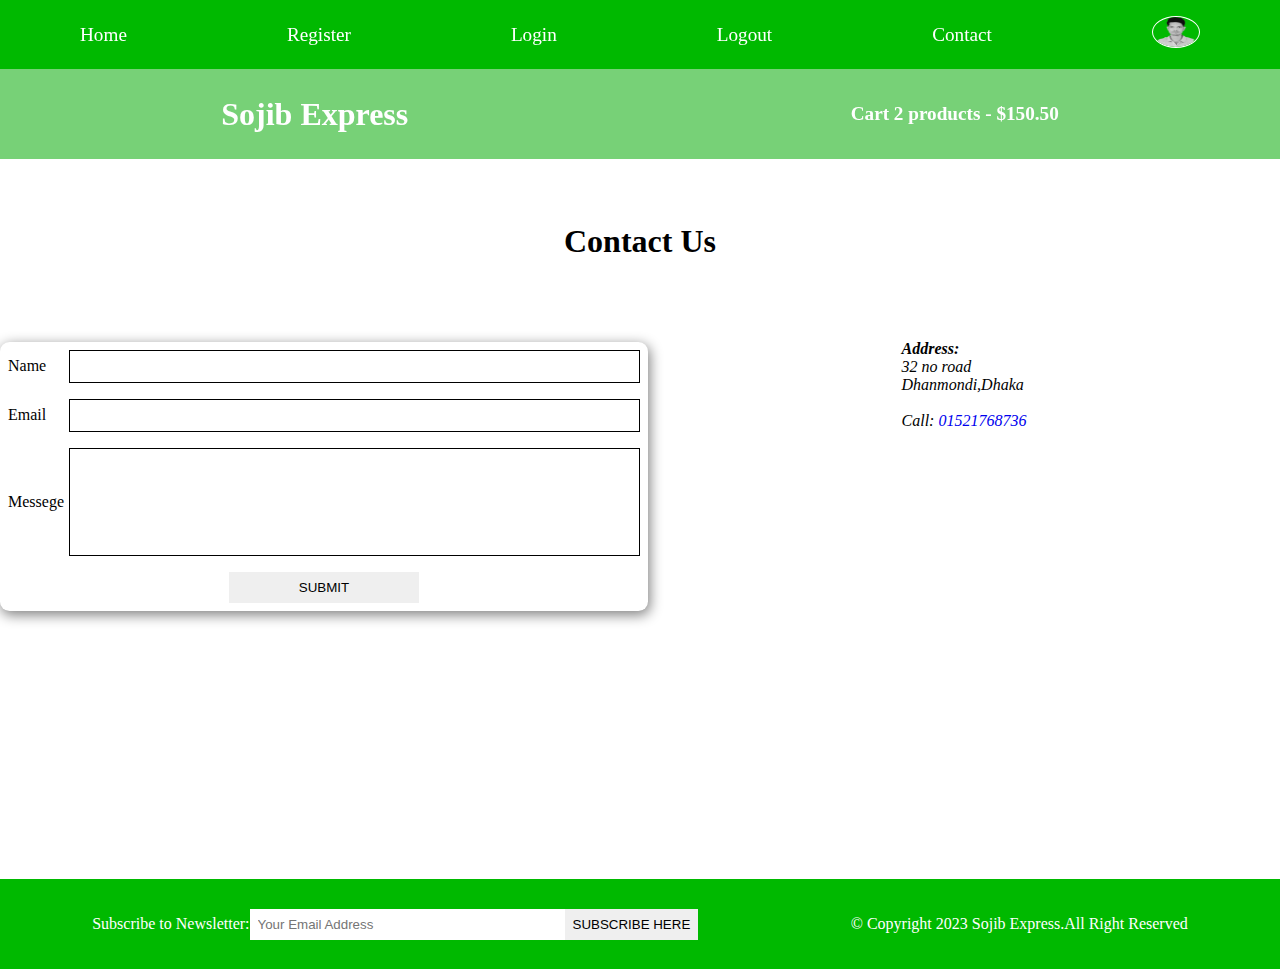
<file: contact.html>
<!DOCTYPE html>
<html lang="en">
<head>
    <meta charset="UTF-8">
    <meta http-equiv="X-UA-Compatible" content="IE=edge">
    <meta name="viewport" content="width=device-width, initial-scale=1.0">
    <meta name="description" content="this is an ecommerce project for making sojib">
    <title>Contact</title>
    <!-- font awesome cdn link  -->
    <link rel="stylesheet" href="https://cdnjs.cloudflare.com/ajax/libs/font-awesome/6.3.0/css/all.min.css" integrity="sha512-SzlrxWUlpfuzQ+pcUCosxcglQRNAq/DZjVsC0lE40xsADsfeQoEypE+enwcOiGjk/bSuGGKHEyjSoQ1zVisanQ==" crossorigin="anonymous" referrerpolicy="no-referrer" />
    <!-- favicon link  -->
    <link rel="shortcut icon" href="images/favicon-one.png" type="image/x-icon">
    <!-- style css link  -->
    <link rel="stylesheet" href="css/style.css">
</head>
<body>
    <!-- navbar start here -->
    <i class="fas fa-bars fa-2x" id="menu-icon"></i>
    <nav id="menu" class="hidden">
        <ul class="nav-upper flex-space-around">
            <li class="nav-list"><a href="index.html" class="nav-link">Home</a></li>
            <li class="nav-list"><a href="register.html" class="nav-link">Register</a></li>
            <li class="nav-list"><a href="login.html" class="nav-link">Login</a></li>
            <li class="nav-list"><a href="index.html" class="nav-link">Logout</a></li>
            <li class="nav-list"><a href="contact.html" class="nav-link">Contact</a></li>
            <li class="nav-list"><a href="profile.html" class="nav-link"><img class="profile-icon" src="images/no-background.png" alt="profile image"></a></li>
        </ul>
        <ul class="nav-lower flex-space-around">
            <li class="nav-list"><a href="index.html" class="nav-brand nav-link">Sojib Express</a></li>
            <li class="nav-list"><a href="cart.html" class="nav-link"><span><i class="fa-solid fa-cart-shopping"></i></span>Cart 2 products - $150.50</a></li>
        </ul>
    </nav>
    <!-- navbar end here -->
    <main>
        <section class="contact-section">
            <h2 class="section-title text-center">Contact Us</h2>
            <div class="contact-container flex-center">
                <form action="#" class="form card">
                    <div class="form-control flex-center">
                        <label for="name">Name</label>
                        <input type="text" name="name" id="name" required autocomplete="name" />
                    </div>
                    <div class="form-control flex-center">
                        <label for="email">Email</label>
                        <input type="email" name="email" id="email" required autocomplete="name" />
                    </div>
                    <div class="form-control flex-center">
                        <label for="messege">Messege</label>
                        <textarea name="messege" id="messege"></textarea>
                    </div>
                    <div class="form-control flex-center form-btn-field">
                        <button type="submit" class="btn contact-btn">Submit</button>
                    </div>
                </form>
                <div class="contact-address flex-space-around">
                    <address>
                        <h4>Address:</h4>
                        <p>32 no road</p>
                        <p>Dhanmondi,Dhaka</p>
                        <br>
                        <span>Call:</span>
                        <a href="tel:+8801521768736">01521768736</a>
                    </address>
                    <iframe class="contact-map" src="https://www.google.com/maps/embed?pb=!1m18!1m12!1m3!1d3651.8992058672407!2d90.37139331478409!3d23.75097348458906!2m3!1f0!2f0!3f0!3m2!1i1024!2i768!4f13.1!3m3!1m2!1s0x3755bf4d6018f643%3A0x603d2d083289b4a3!2sDhanmondi%2032%20Road%20Bridge%2C%20Dhanmondi%20Bridge%2C%20Dhaka%201209!5e0!3m2!1sen!2sbd!4v1676633596385!5m2!1sen!2sbd" style="border:0;" allowfullscreen="" loading="lazy" referrerpolicy="no-referrer-when-downgrade"></iframe>
                </div>
            </div>
        </section>
    </main>
    <!-- footer part start  -->
    <footer class="footer flex-space-around">
        <div class="flex-space-around">
            <label for="subscribe">Subscribe to Newsletter:</label>
            <input type="email" name="subscribe" id="subscribe" class="footer-input" placeholder="Your Email Address">
            <button class="btn btn-subscribe">subscribe here</button>
        </div>
        <div>
            <p>&copy; Copyright 2023 Sojib Express.All Right Reserved</p>
        </div>
    </footer>
    <!-- footer part end -->
    <script src="js/script.js"></script>
</body>
</html>
</file>
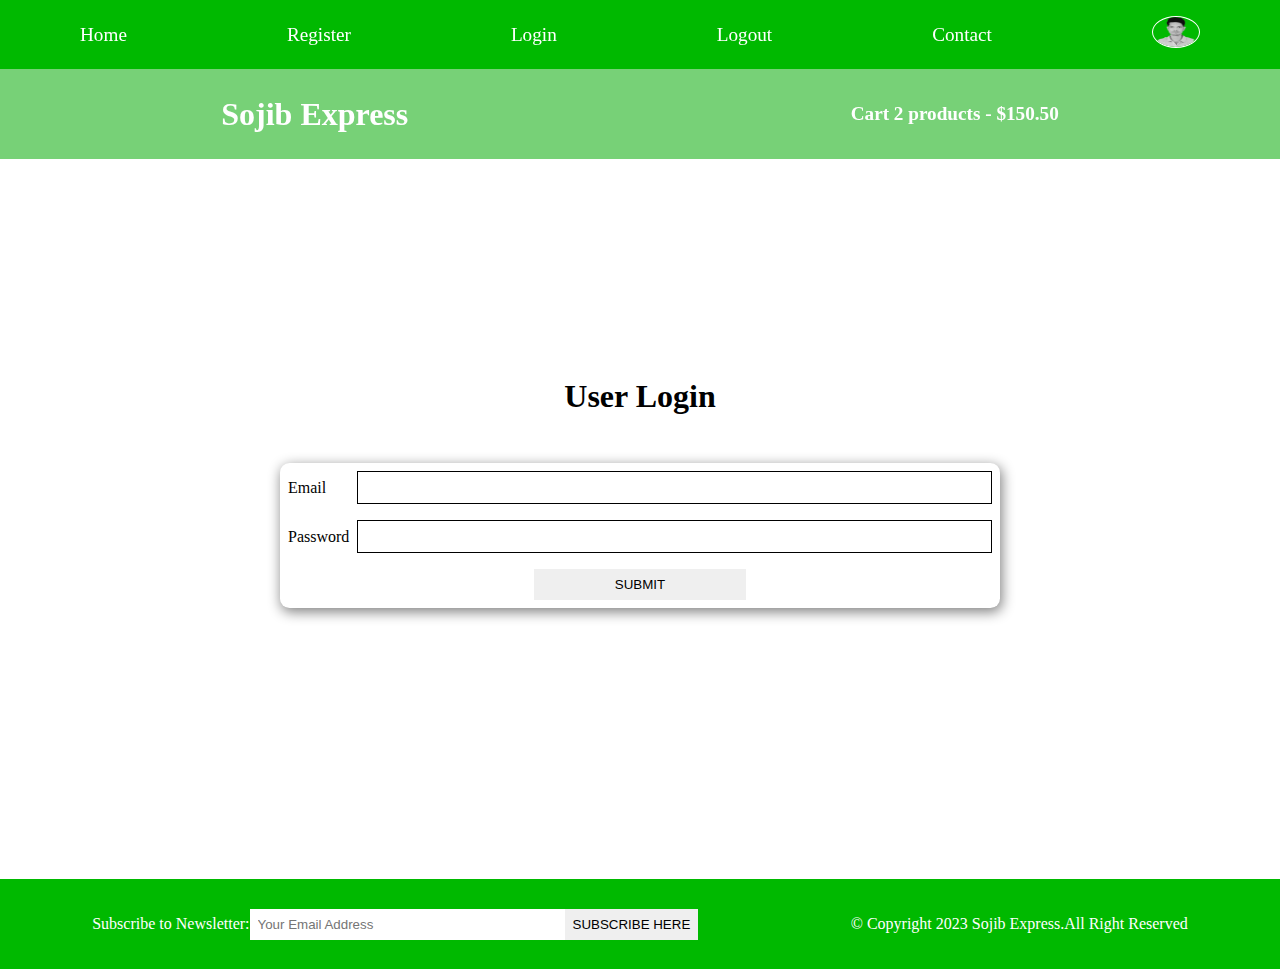
<file: login.html>
<!DOCTYPE html>
<html lang="en">
<head>
    <meta charset="UTF-8">
    <meta http-equiv="X-UA-Compatible" content="IE=edge">
    <meta name="viewport" content="width=device-width, initial-scale=1.0">
    <meta name="description" content="this is an ecommerce project for making sojib">
    <title>Login</title>
    <!-- font awesome cdn link  -->
    <link rel="stylesheet" href="https://cdnjs.cloudflare.com/ajax/libs/font-awesome/6.3.0/css/all.min.css" integrity="sha512-SzlrxWUlpfuzQ+pcUCosxcglQRNAq/DZjVsC0lE40xsADsfeQoEypE+enwcOiGjk/bSuGGKHEyjSoQ1zVisanQ==" crossorigin="anonymous" referrerpolicy="no-referrer" />
    <!-- favicon link  -->
    <link rel="shortcut icon" href="images/favicon-one.png" type="image/x-icon">
    <!-- style css link  -->
    <link rel="stylesheet" href="css/style.css">
</head>
<body>
    <!-- navbar start here -->
    <i class="fas fa-bars fa-2x" id="menu-icon"></i>
    <nav id="menu" class="hidden">
        <ul class="nav-upper flex-space-around">
            <li class="nav-list"><a href="index.html" class="nav-link">Home</a></li>
            <li class="nav-list"><a href="register.html" class="nav-link">Register</a></li>
            <li class="nav-list"><a href="login.html" class="nav-link">Login</a></li>
            <li class="nav-list"><a href="index.html" class="nav-link">Logout</a></li>
            <li class="nav-list"><a href="contact.html" class="nav-link">Contact</a></li>
            <li class="nav-list"><a href="profile.html" class="nav-link"><img class="profile-icon" src="images/no-background.png" alt="profile image"></a></li>
        </ul>
        <ul class="nav-lower flex-space-around">
            <li class="nav-list"><a href="index.html" class="nav-brand nav-link">Sojib Express</a></li>
            <li class="nav-list"><a href="cart.html" class="nav-link"><span><i class="fa-solid fa-cart-shopping"></i></span>Cart 2 products - $150.50</a></li>
        </ul>
    </nav>
    <!-- navbar end here -->
    <main>
        <section class="login">
            <h2 class="section-title text-center">User Login</h2>
            <div class="card">
                <form action="#" class="form">
                    <div class="form-control flex-center">
                        <label for="email">Email</label>
                        <input type="email" name="email" id="email" required autocomplete="name" />
                    </div>
                    <div class="form-control flex-center">
                        <label for="password">Password</label>
                        <input type="password" name="password" id="password" required autocomplete="name" />
                    </div>
                    <div class="form-control flex-center form-btn-field">
                        <button type="submit" class="btn contact-btn">Submit</button>
                    </div>
                </form>
            </div>
        </section>
    </main>
    <!-- footer part start  -->
    <footer class="footer flex-space-around">
        <div class="flex-space-around">
            <label for="subscribe">Subscribe to Newsletter:</label>
            <input type="email" name="subscribe" id="subscribe" class="footer-input" placeholder="Your Email Address">
            <button class="btn btn-subscribe">subscribe here</button>
        </div>
        <div>
            <p>&copy; Copyright 2023 Sojib Express.All Right Reserved</p>
        </div>
    </footer>
    <!-- footer part end -->
    <script src="js/script.js"></script>
</body>
</html>
</file>
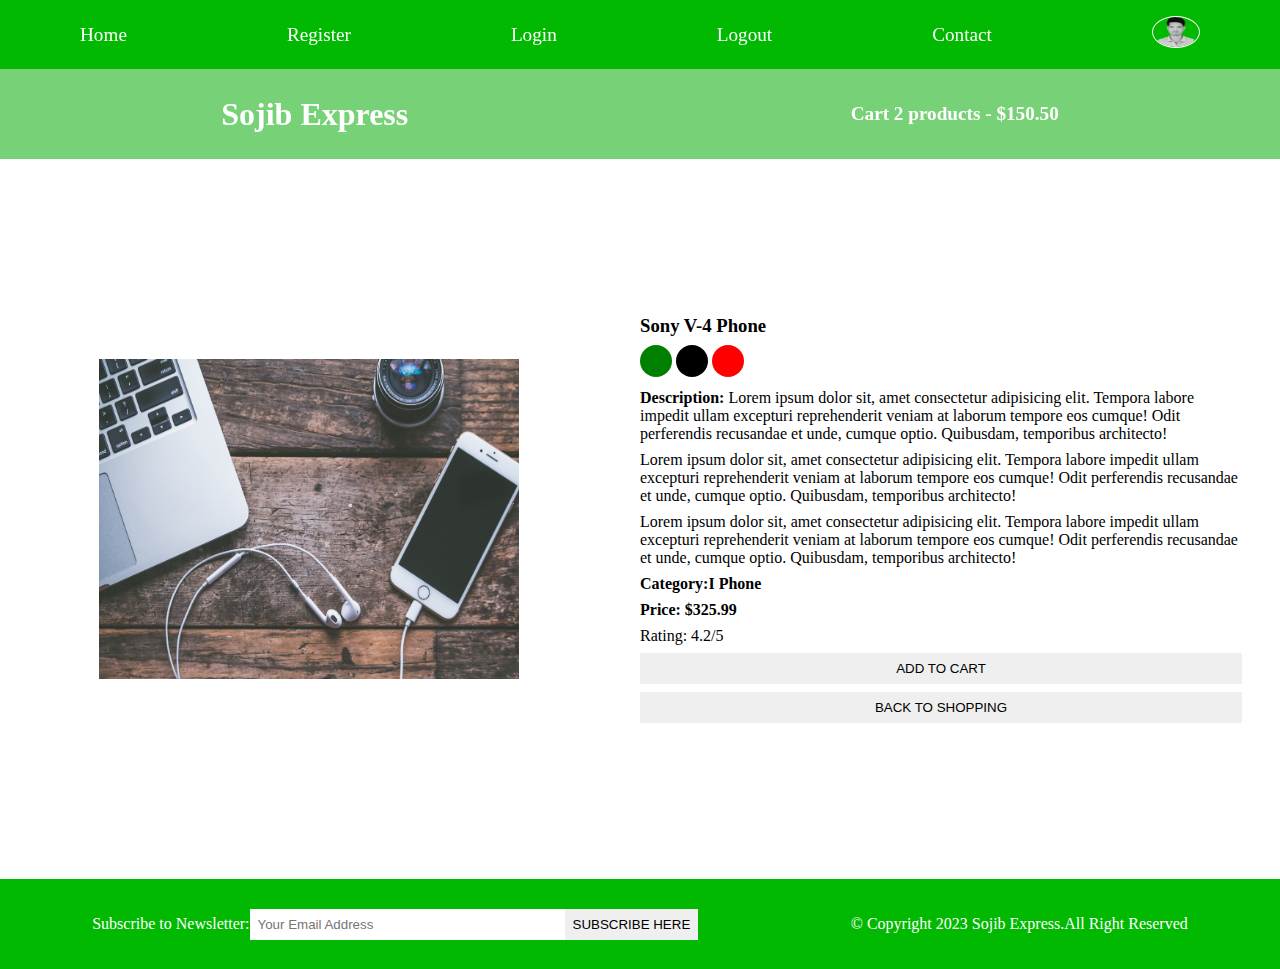
<file: product.html>
<!DOCTYPE html>
<html lang="en">
<head>
    <meta charset="UTF-8">
    <meta http-equiv="X-UA-Compatible" content="IE=edge">
    <meta name="viewport" content="width=device-width, initial-scale=1.0">
    <meta name="description" content="this is an ecommerce project for making sojib">
    <title>Product</title>
    <!-- font awesome cdn link  -->
    <link rel="stylesheet" href="https://cdnjs.cloudflare.com/ajax/libs/font-awesome/6.3.0/css/all.min.css" integrity="sha512-SzlrxWUlpfuzQ+pcUCosxcglQRNAq/DZjVsC0lE40xsADsfeQoEypE+enwcOiGjk/bSuGGKHEyjSoQ1zVisanQ==" crossorigin="anonymous" referrerpolicy="no-referrer" />
    <!-- favicon link  -->
    <link rel="shortcut icon" href="images/favicon-one.png" type="image/x-icon">
    <!-- style css link  -->
    <link rel="stylesheet" href="css/style.css">
</head>
<body>
    <!-- navbar start here -->
    <i class="fas fa-bars fa-2x" id="menu-icon"></i>
    <nav id="menu" class="hidden">
        <ul class="nav-upper flex-space-around">
            <li class="nav-list"><a href="index.html" class="nav-link">Home</a></li>
            <li class="nav-list"><a href="register.html" class="nav-link">Register</a></li>
            <li class="nav-list"><a href="login.html" class="nav-link">Login</a></li>
            <li class="nav-list"><a href="index.html" class="nav-link">Logout</a></li>
            <li class="nav-list"><a href="contact.html" class="nav-link">Contact</a></li>
            <li class="nav-list"><a href="profile.html" class="nav-link"><img class="profile-icon" src="images/no-background.png" alt="profile image"></a></li>
        </ul>
        <ul class="nav-lower flex-space-around">
            <li class="nav-list"><a href="index.html" class="nav-brand nav-link">Sojib Express</a></li>
            <li class="nav-list"><a href="cart.html" class="nav-link"><span><i class="fa-solid fa-cart-shopping"></i></span>Cart 2 products - $150.50</a></li>
        </ul>
    </nav>
    <!-- navbar end here -->
    <main class="flex-center">
        <div class="main-content">
            <section class="product-details flex-center">
                <div class="product-details-left flex-center">
                    <img src="images/i-phone.jpg" alt="i-phone">
                </div>
                <div class="product-details-right">
                    <h3 class="product-name">Sony V-4 Phone</h3>
                    <p>
                        <span class="dot green"></span>
                        <span class="dot black"></span>
                        <span class="dot red"></span>
                    </p>
                    <p class="product-description">
                        <strong>Description:</strong>
                        Lorem ipsum dolor sit, amet consectetur adipisicing elit. Tempora labore impedit ullam excepturi reprehenderit veniam at laborum tempore eos cumque! Odit perferendis recusandae et unde, cumque optio. Quibusdam, temporibus architecto!
                    </p>
                    <p class="product-description">
                        Lorem ipsum dolor sit, amet consectetur adipisicing elit. Tempora labore impedit ullam excepturi reprehenderit veniam at laborum tempore eos cumque! Odit perferendis recusandae et unde, cumque optio. Quibusdam, temporibus architecto!
                    </p>
                    <p class="product-description">
                        Lorem ipsum dolor sit, amet consectetur adipisicing elit. Tempora labore impedit ullam excepturi reprehenderit veniam at laborum tempore eos cumque! Odit perferendis recusandae et unde, cumque optio. Quibusdam, temporibus architecto!
                    </p>
                    <h4 class="product-category">Category:I Phone</h4>
                    <h4 class="product-price">Price: $325.99</h4>
                    <p class="product-rating">Rating: 4.2/5</p>
                    <button class="btn product-button">Add to Cart</button>
                    <button class="btn product-button">back to shopping</button>
                </div>
            </section>
        </div>
    </main>
    <!-- footer part start  -->
    <footer class="footer flex-space-around">
        <div class="flex-space-around">
            <label for="subscribe">Subscribe to Newsletter:</label>
            <input type="email" name="subscribe" id="subscribe" class="footer-input" placeholder="Your Email Address">
            <button class="btn btn-subscribe">subscribe here</button>
        </div>
        <div>
            <p>&copy; Copyright 2023 Sojib Express.All Right Reserved</p>
        </div>
    </footer>
    <!-- footer part end -->
    <script src="js/script.js"></script>
</body>
</html>
</file>
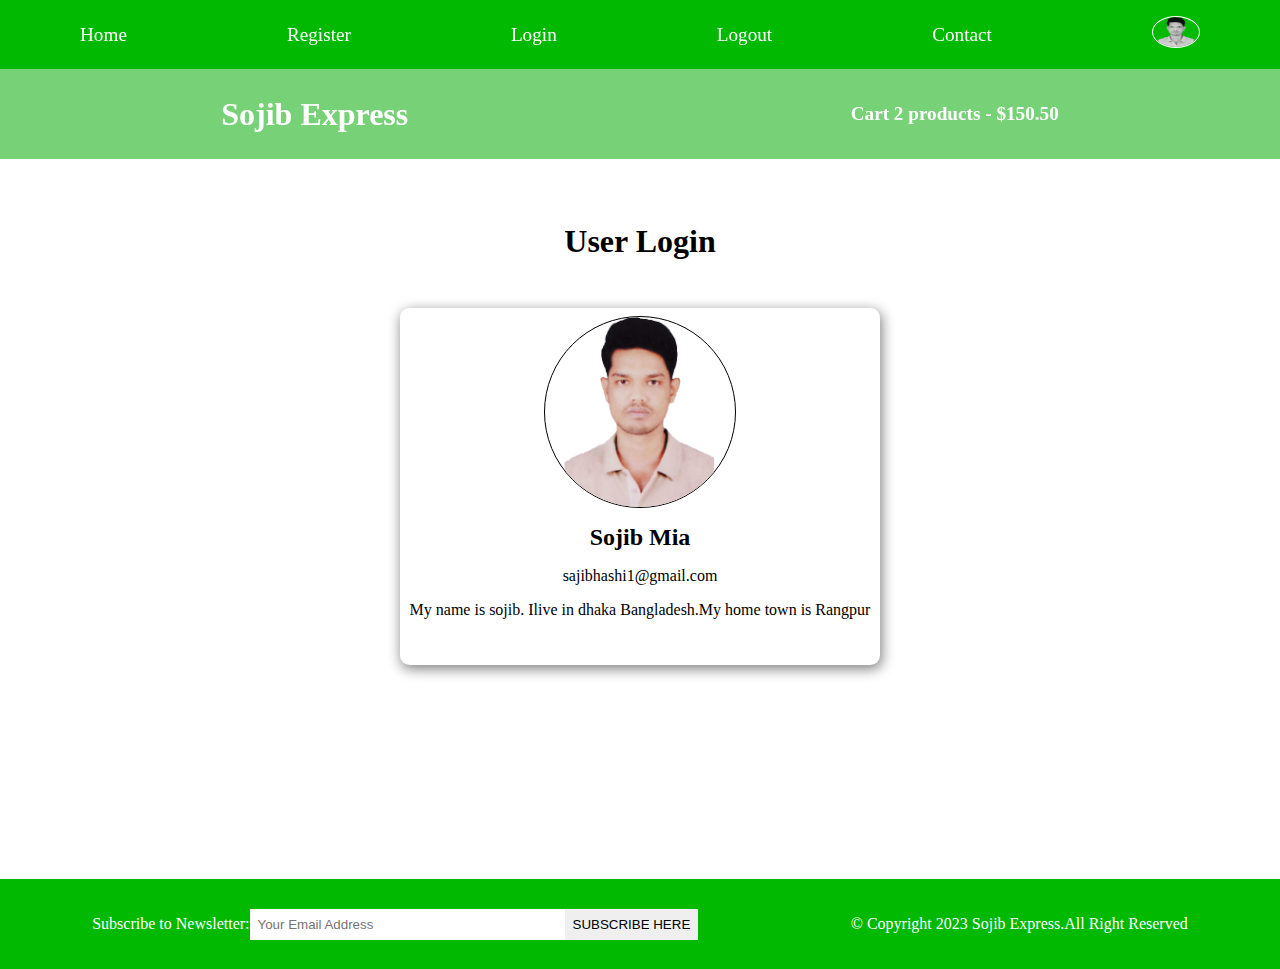
<file: profile.html>
<!DOCTYPE html>
<html lang="en">
<head>
    <meta charset="UTF-8">
    <meta http-equiv="X-UA-Compatible" content="IE=edge">
    <meta name="viewport" content="width=device-width, initial-scale=1.0">
    <meta name="description" content="this is an ecommerce project for making sojib">
    <title>Profile</title>
    <!-- font awesome cdn link  -->
    <link rel="stylesheet" href="https://cdnjs.cloudflare.com/ajax/libs/font-awesome/6.3.0/css/all.min.css" integrity="sha512-SzlrxWUlpfuzQ+pcUCosxcglQRNAq/DZjVsC0lE40xsADsfeQoEypE+enwcOiGjk/bSuGGKHEyjSoQ1zVisanQ==" crossorigin="anonymous" referrerpolicy="no-referrer" />
    <!-- favicon link  -->
    <link rel="shortcut icon" href="images/favicon-one.png" type="image/x-icon">
    <!-- style css link  -->
    <link rel="stylesheet" href="css/style.css">
</head>
<body>
    <!-- navbar start here -->
    <i class="fas fa-bars fa-2x" id="menu-icon"></i>
    <nav id="menu" class="hidden">
        <ul class="nav-upper flex-space-around">
            <li class="nav-list"><a href="index.html" class="nav-link">Home</a></li>
            <li class="nav-list"><a href="register.html" class="nav-link">Register</a></li>
            <li class="nav-list"><a href="login.html" class="nav-link">Login</a></li>
            <li class="nav-list"><a href="index.html" class="nav-link">Logout</a></li>
            <li class="nav-list"><a href="contact.html" class="nav-link">Contact</a></li>
            <li class="nav-list"><a href="profile.html" class="nav-link"><img class="profile-icon" src="images/no-background.png" alt="profile image"></a></li>
        </ul>
        <ul class="nav-lower flex-space-around">
            <li class="nav-list"><a href="index.html" class="nav-brand nav-link">Sojib Express</a></li>
            <li class="nav-list"><a href="cart.html" class="nav-link"><span><i class="fa-solid fa-cart-shopping"></i></span>Cart 2 products - $150.50</a></li>
        </ul>
    </nav>
    <!-- navbar end here -->
    <main>
        <section class="profile flex-center">
            <h2 class="section-title text-center">User Login</h2>
            <div class="card flex-center">
                <img src="images/no-background.png" alt="profile" class="profile-img">
                <h2 class="profile-name">Sojib Mia</h2>
                <p class="profile-email">sajibhashi1@gmail.com</p>
                <p class="profile-about">My name is sojib. Ilive in dhaka Bangladesh.My home town is Rangpur</p>
                <div class="profile-buttons">
                    <button class="btn profile-edit-btn">
                        <i class="far fa-edit fa-2x"></i>
                    </button>
                    <button class="btn profile-delet-btn">
                        <i class="far fa-trash-alt fa-2x"></i>
                    </button>
                </div>
            </div>
        </section>
    </main>
    <!-- footer part start  -->
    <footer class="footer flex-space-around">
        <div class="flex-space-around">
            <label for="subscribe">Subscribe to Newsletter:</label>
            <input type="email" name="subscribe" id="subscribe" class="footer-input" placeholder="Your Email Address">
            <button class="btn btn-subscribe">subscribe here</button>
        </div>
        <div>
            <p>&copy; Copyright 2023 Sojib Express.All Right Reserved</p>
        </div>
    </footer>
    <!-- footer part end -->
    <script src="js/script.js"></script>
</body>
</html>
</file>
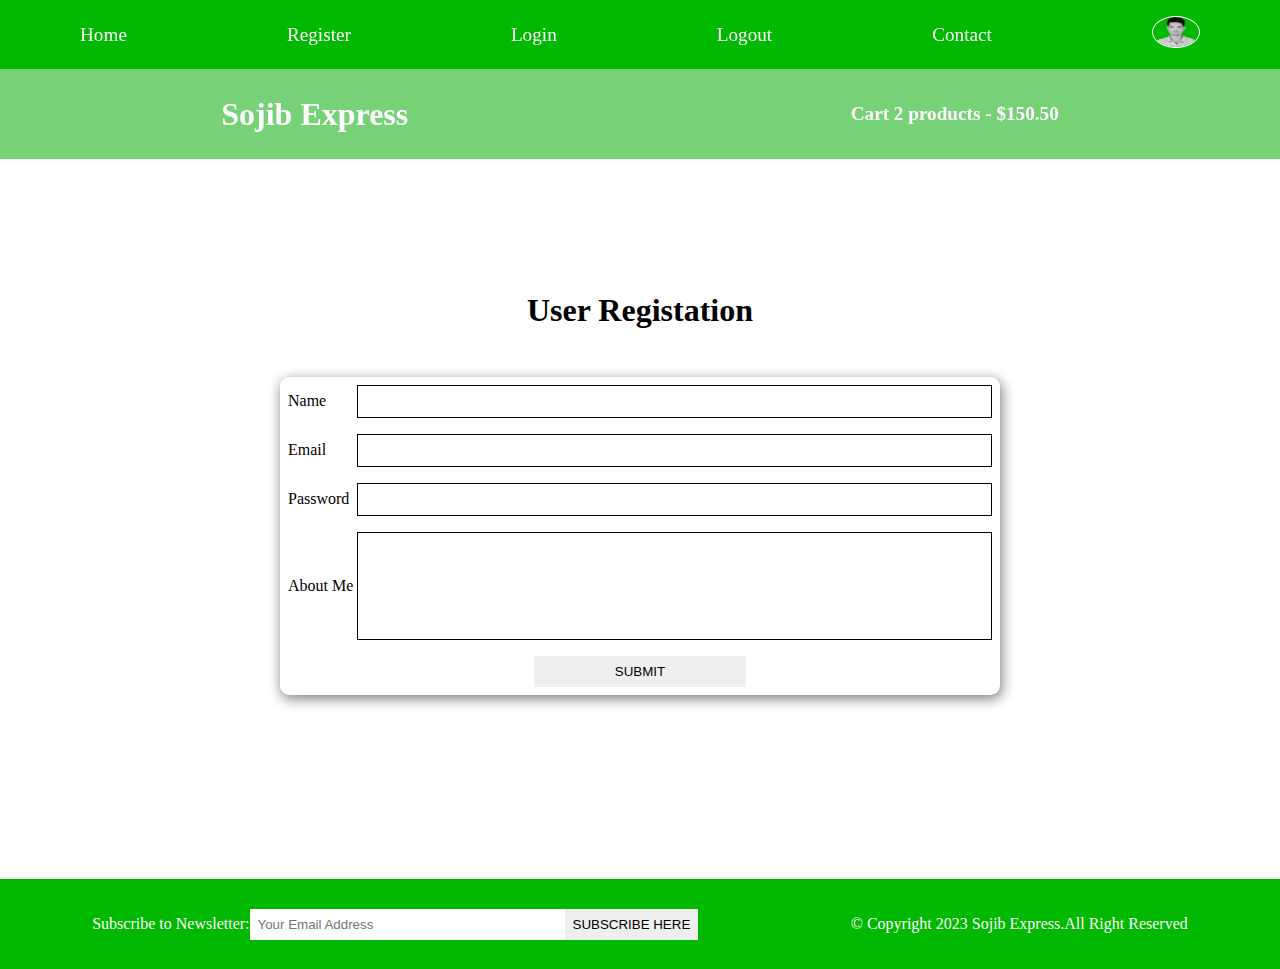
<file: register.html>
<!DOCTYPE html>
<html lang="en">
<head>
    <meta charset="UTF-8">
    <meta http-equiv="X-UA-Compatible" content="IE=edge">
    <meta name="viewport" content="width=device-width, initial-scale=1.0">
    <meta name="description" content="this is an ecommerce project for making sojib">
    <title>Register</title>
    <!-- font awesome cdn link  -->
    <link rel="stylesheet" href="https://cdnjs.cloudflare.com/ajax/libs/font-awesome/6.3.0/css/all.min.css" integrity="sha512-SzlrxWUlpfuzQ+pcUCosxcglQRNAq/DZjVsC0lE40xsADsfeQoEypE+enwcOiGjk/bSuGGKHEyjSoQ1zVisanQ==" crossorigin="anonymous" referrerpolicy="no-referrer" />
    <!-- favicon link  -->
    <link rel="shortcut icon" href="images/favicon-one.png" type="image/x-icon">
    <!-- style css link  -->
    <link rel="stylesheet" href="css/style.css">
</head>
<body>
    <!-- navbar start here -->
    <i class="fas fa-bars fa-2x" id="menu-icon"></i>
    <nav id="menu" class="hidden">
        <ul class="nav-upper flex-space-around">
            <li class="nav-list"><a href="index.html" class="nav-link">Home</a></li>
            <li class="nav-list"><a href="register.html" class="nav-link">Register</a></li>
            <li class="nav-list"><a href="login.html" class="nav-link">Login</a></li>
            <li class="nav-list"><a href="index.html" class="nav-link">Logout</a></li>
            <li class="nav-list"><a href="contact.html" class="nav-link">Contact</a></li>
            <li class="nav-list"><a href="profile.html" class="nav-link"><img class="profile-icon" src="images/no-background.png" alt="profile image"></a></li>
        </ul>
        <ul class="nav-lower flex-space-around">
            <li class="nav-list"><a href="index.html" class="nav-brand nav-link">Sojib Express</a></li>
            <li class="nav-list"><a href="cart.html" class="nav-link"><span><i class="fa-solid fa-cart-shopping"></i></span>Cart 2 products - $150.50</a></li>
        </ul>
    </nav>
    <!-- navbar end here -->
    <main>
        <section class="register">
            <h2 class="section-title text-center">User Registation</h2>
            <div class="card">
                <form action="#" class="form">
                    <div class="form-control flex-center">
                        <label for="name">Name</label>
                        <input type="text" name="name" id="name" required autocomplete="name" />
                    </div>
                    <div class="form-control flex-center">
                        <label for="email">Email</label>
                        <input type="email" name="email" id="email" required autocomplete="name" />
                    </div>
                    <div class="form-control flex-center">
                        <label for="password">Password</label>
                        <input type="password" name="password" id="password" required autocomplete="name" />
                    </div>
                    <div class="form-control flex-center">
                        <label for="about">About Me</label>
                        <textarea name="about" id="about"></textarea>
                    </div>
                    <div class="form-control flex-center form-btn-field">
                        <button type="submit" class="btn contact-btn">Submit</button>
                    </div>
                </form>
            </div>
        </section>
    </main>
    <!-- footer part start  -->
    <footer class="footer flex-space-around">
        <div class="flex-space-around">
            <label for="subscribe">Subscribe to Newsletter:</label>
            <input type="email" name="subscribe" id="subscribe" class="footer-input" placeholder="Your Email Address">
            <button class="btn btn-subscribe">subscribe here</button>
        </div>
        <div>
            <p>&copy; Copyright 2023 Sojib Express.All Right Reserved</p>
        </div>
    </footer>
    <!-- footer part end -->
    <script src="js/script.js"></script>
</body>
</html>
</file>
<file: css/style.css>
/* common css start  */
:root {
    --primary-color: rgb(0, 185, 0);
    --secondary-color: rgba(0, 168, 0, 0.534);
    --padding: 0.5rem;
    --transition: all 0.3s;
    --border-radius: 0.6rem;
    --box-shadow: 0.1rem 0.2rem 0.8rem gray;
}
* {
    margin: 0;
    padding: 0;
    outline: 0;
    box-sizing: border-box;
    list-style-type: none;
    text-decoration: none;
}
html {
    scroll-behavior: smooth;
}
img {
    width: 100%;
    height: auto;
}
.flex-space-around {
    display: flex;
    justify-content: space-around;
    align-items: center;
}
.flex-center {
    display: flex;
    justify-content: center;
    align-items: center;
}
.btn {
    border: none;
    padding: var(--padding);
    cursor: pointer;
    text-transform: uppercase;
    transition: var(--transition);
}
.btn:hover {
    background-color: rgb(0, 163, 0);
}
.card {
    box-shadow: var(--box-shadow);
    border-radius: var(--border-radius);
    transition: var(--transition);
    padding: var(--padding);
}
.card:hover {
    box-shadow: 0.1rem 0.2rem 0.9rem rgb(24, 24, 24);
}
.hr-design {
    color: #fff;
    margin: 0.5rem 0;
}
.dot {
    height: 2rem;
    width: 2rem;
    border-radius: 50%;
    display: inline-block;
}
.red {
    background: red;
}
.green {
    background: green;
}
.black {
    background: black;
}
.section-title {
    font-size: 2rem;
}
/* common css end */
/* nav bar start  */
#menu-icon {
    display: none;
}
nav {
    font-family: fantasy;
    font-size: 1.2rem;
    position: sticky;
    top: 0;
    left: 0;
    z-index: 100;
}
.nav-upper {
    min-width: 10vh;
    background-color: var(--primary-color);
    padding: 1rem 0;
}
.nav-list {
    transition: var(--transition);
}
.nav-list:hover {
    text-decoration: underline;
    color: black;
}
.nav-link {
    color: #fff;
    transition: var(--transition);
}
.nav-link:hover {
    color: black;
}
.profile-icon {
    width: 3rem;
    height: 2rem;
    border-radius: 50%;
    border: 1px solid #fff;
    filter: saturate(0);
    transition: var(--transition);
}
.profile-icon:hover {
    filter: saturate(1);
}
.nav-lower {
    min-height: 10vh;
    background: var(--secondary-color);
    font-weight: bold;
}
.nav-brand {
    font-size: 2rem;
}
/* nav bar end */
/* header part start  */
.header {
    padding: 4rem 0;
    height: 80vh;
    background: url(../images/banner.jpg);
    background-repeat: no-repeat;
    background-position: center;
    background-size: cover;
}
.banner {
    width: 100%;
    height: 100%;
    flex-direction: column;
}
.banner-title {
    font-size: 4rem;
    color: rgb(255, 196, 58);
    padding: 1rem;
    border-radius: var(--border-radius);
}
.features {
    width: 100%;
}
.feature {
    background-color: rgb(56, 33, 33);
    color: #fff;
    border-radius: var(--border-radius);
    padding: 1rem;
    width: 15rem;
    flex-direction: column;
    gap: 1rem;
}
.feature-icon {
    font-size: 3rem;
}
/* header part end */
/* main part start  */
main {
    padding: 4rem 0;
    min-height: 80vh;
}
.sidebar {
    flex: 1;
    padding: var(--padding);
    display: flex;
    flex-direction: column;
    justify-content: center;
    gap: 1rem;
    align-self: flex-start;
}
.main-content {
    flex: 3;
    padding: var(--padding);
}
.actions-sort select {
    padding: var(--padding);
}
.actions-search input {
    padding: var(--padding);
    width: 15rem;
}
.actions-search button {
    margin-left: -0.3rem;
    border: 1px solid;
    padding: 0.55rem;
}
.products {
    display: grid;
    grid-template-columns: repeat(3, minmax(0, 1fr));
    gap: 2rem;
    padding: 2rem 0;
}
.product {
    position: relative;
}
.badge {
    position: absolute;
    top: 0;
    left: 0;
    background: green;
    color: #fff;
    padding: 4px 8px;
    text-align: center;
    border-radius: var(--border-radius);
    z-index: 10;
}
.product-img {
    width: 100%;
    height: 15rem;
    filter: saturate(0);
    transition: var(--transition);
}
.product-img:hover {
    filter: saturate(1);
}
.product-body {
    padding: var(--padding);
    display: flex;
    flex-direction: column;
    gap: 0.5rem;
}
.learn-more {
    color: rgb(0, 233, 0);
}
/* pagination start  */
.pagination {
    display: flex;
    justify-content: center;
    align-items: center;
}
.pagination-btn {
    border-style: solid;
    border-width: 1px 1px 1px 0;
}
.pagination-btn:first-child {
    border-width: 1px 1px 1px 1px;
    border-style: solid;
}
/* pagination end */
/* product details start  */
.product-details-left {
    flex: 1;
}
.product-details-left img {
    width: 30rem;
    height: 20rem;
    padding: 0 30px;
}
.product-details-right {
    flex: 1;
    display: flex;
    flex-direction: column;
    gap: 0.5rem;
    padding: 0 30px;
}
/* product details end */
/* cart design start  */
.cart {
    padding: var(--padding);
    gap: 1rem;
}
.cart .card {
    margin-bottom: 1rem;
}
.cart-items {
    flex: 1;
}
.cart-items-action {
    margin-top: 1rem;
    display: flex;
    justify-content: space-between;
    align-items: center;
}
.cart-item input {
    flex: 0.1;
}
.cart-iteam-img {
    flex: 0.2;
    width: 15rem;
    height: 10rem;
}
.cart-item-description {
    flex: 0.4;
}
.cart-item-shipping {
    margin-top: 0.5rem;
    color: red;
}
.cart-item-actions {
    flex: 0.2;
    display: flex;
    flex-direction: column;
    justify-content: center;
    align-items: center;
    gap: 1rem;
}
.cart-payment {
    flex: 1;
}
.cart-payment-summary > div {
    display: flex;
    justify-content: space-between;
    align-items: center;
    margin: 1rem 0;
}
.cart-payment-btn {
    width: 100%;
}
.cart-payment-methods > h2 {
    text-align: center;
    margin-bottom: 1rem;
}
.cart-payment-methods > div {
    display: flex;
    justify-content: center;
    align-items: center;
    gap: 1rem;
}
/* cart design end */
/* registar and login part start  */
.text-center {
    text-align: center;
}
.register, .login {
    display: flex;
    flex-direction: column;
    justify-content: center;
    align-items: center;
    gap: 3rem;
    min-height: 60vh;
}
.register .card, .login .card {
    width: 45rem;
}
.form {
    flex: 1;
    display: flex;
    flex-direction: column;
    gap: 1rem;
}
.form-control label {
    flex: 0.1;
    text-align: left;
}
.form-control input, textarea {
    flex: 0.9;
    padding: var(--padding);
    border: 1px solid;
}
.form-control textarea {
    resize: none;
    height: 12vh;
}
.form-btn-field {
    border-radius: var(--border-radius);
}
.contact-btn {
    width: 30%;
}
/* registar and login part end */
/* profile part start  */
.profile {
    flex-direction: column;
    gap: 3rem;
}
.profile .card {
    padding: var(--padding);
    width: 30rem;
    flex-direction: column;
    gap: 1rem;
}
.profile-img {
    width: 15vw;
    border-radius: 50%;
    border: 1px solid;
}
.profile-buttons button {
    background: transparent;
}
/* profile part end */
/* contact part start  */
.contact-section {
    min-height: 52vh;
}
.contact-container {
    margin-top: 5rem;
}
.contact-address {
    flex: 1;
    gap: 2rem;
    flex-direction: column;
}
.contact-map {
    width: 80%;
}
/* contact part end */
/* main part end */
/* footer part start  */
.footer {
    background-color: var(--primary-color);
    padding: 1rem;
    min-height: 10vh;
    color: #fff;
    font-size: 1rem;
}
.btn-subscribe {
    margin-left: -5px;
}
.footer-input {
    border: none;
    padding: var(--padding);
    width: 20rem;
}
/* footer part end */



@media (max-width: 992px) {
    .flex-space-around {
        flex-direction: column;
        gap: 1rem;
        padding: 1rem 0;
    }
    #menu-icon {
        display: block;
        text-align: center;
        margin: 1rem 0;
        cursor: pointer;
    }
    .hidden {
        display: none;
    }
    .header {
        height: 100vh;
    }
    .products {
        grid-template-columns: repeat(2, minmax(0,1fr));
    }
    .cart-items, .cart-payment {
        width: 90%;
    }
    .register .card, .login .card {
        width: 90%;
    }
    .form, .form-control {
        width: 100%;
    }
    .form-control input,textarea {
        width: 80%;
    }
    .contact-address {
        width: 100%;
    }
}
@media (max-width: 768px) {
    .products {
        grid-template-columns: repeat(1, minmax(0,1fr));
    }
    .flex-center {
        flex-direction: column;
        gap: 1rem;
        padding: 1rem 0;
    }
}

@media (max-width: 600px) {

}
</file>
